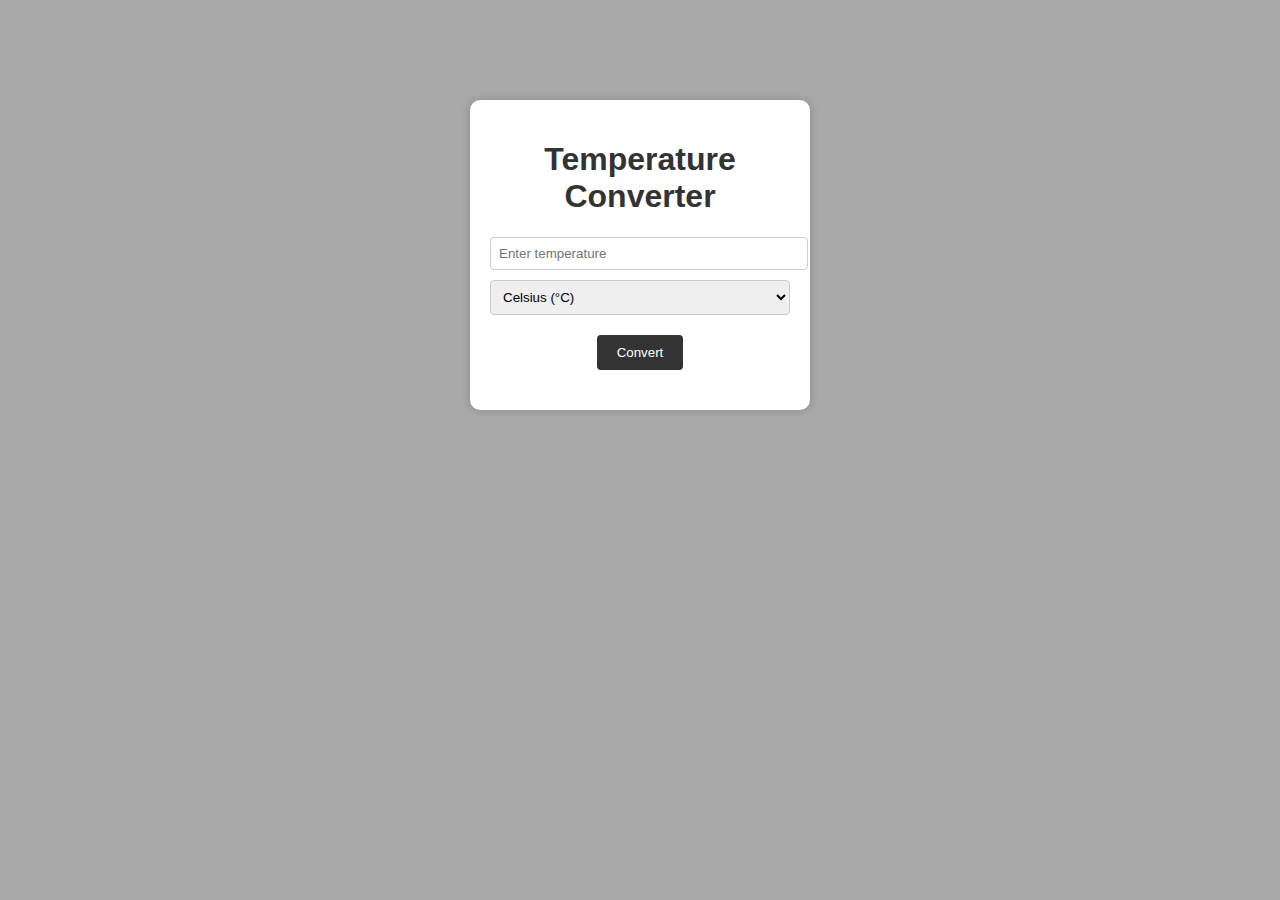
<file: index_temp.html>
<!DOCTYPE html>
<html lang="en">
<head>
    <meta charset="UTF-8">
    <meta name="viewport" content="width=device-width, initial-scale=1.0">
    <title>Temperature Converter</title>
    <style>
        body {
    font-family: Arial, sans-serif;
    background-color:darkgrey;
    text-align: center;
    margin: 0;
    padding: 0;
}

.container {
    background-color: #ffffff;
    padding: 20px;
    border-radius: 10px;
    box-shadow: 0 0 10px rgba(0, 0, 0, 0.2);
    width: 300px;
    margin: 100px auto;
}

h1 {
    color: #333;
}

.input-container {
    margin: 20px 0;
}

input[type="number"] {
    width: 100%;
    padding: 8px;
    margin-bottom: 10px;
    border: 1px solid #ccc;
    border-radius: 4px;
}

select {
    width: 100%;
    padding: 8px;
    border: 1px solid #ccc;
    border-radius: 4px;
}

button {
    background-color: #333;
    color: #fff;
    padding: 10px 20px;
    border: none;
    border-radius: 4px;
    cursor: pointer;
}

.result {
    margin-top: 20px;
    font-size: 20px;
    color: #333;
}
    </style>
</head>
<body>
    <div class="container">
        <h1>Temperature Converter</h1>
        <div class="input-container">
            <input type="number" id="tempInput" placeholder="Enter temperature">
            <select id="unitSelect">
                <option value="celsius">Celsius (°C)</option>
                <option value="fahrenheit">Fahrenheit (°F)</option>
            </select>
        </div>
        <button onclick="convertTemperature()">Convert</button>
        <div class="result">
            <p id="resultText"></p>
        </div>
    </div>
    <script>
        function convertTemperature() {
    const inputTemperature = parseFloat(document.getElementById('tempInput').value);
    const unit = document.getElementById('unitSelect').value;
    let result;

    if (unit === 'celsius') {
        result = (inputTemperature * 9/5) + 32;
    } else {
        result = (inputTemperature - 32) * 5/9;
    }

    document.getElementById('resultText').textContent = `Result: ${result.toFixed(2)} ${unit === 'celsius' ? '°F' : '°C'}`;
}
    </script>
</body>
</html>
</file>
